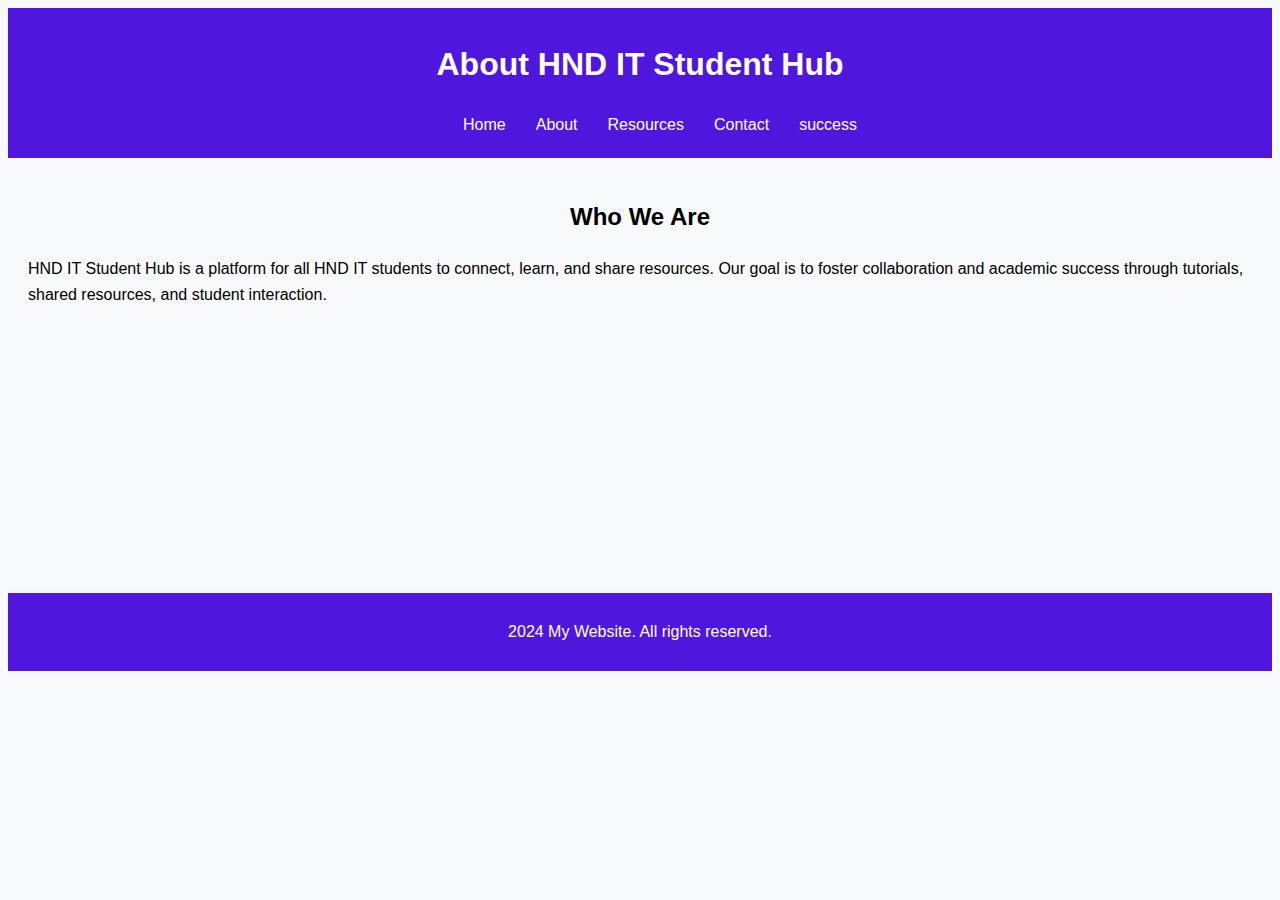
<file: about.html>
<!DOCTYPE html>
<html lang="en">
  
<head>
  <meta charset="UTF-8" />
  <meta name="viewport" content="width=device-width, initial-scale=1.0" />
  <title>About Us - HND IT</title>
  <link rel="stylesheet" href="styles.css" />
</head>

<body>
  <div class="container">
  <header>
    <h1>About HND IT Student Hub</h1>
    <nav>
      <ul>
        <li><a href="index.html">Home</a></li>
        <li><a href="about.html">About</a></li>
        <li><a href="resources.html">Resources</a></li>
        <li><a href="contact.html">Contact</a></li>
        <li><a href="success.html">success</a></li>
      </ul>
    </nav>
  </header>

  <main>
    <h2 class="section-heading">Who We Are</h2>
    <p>
      HND IT Student Hub is a platform for all HND IT students to connect, learn, and share resources.
      Our goal is to foster collaboration and academic success through tutorials, shared resources,
      and student interaction.
    </p>
  </main>
  
<br<br><br><br><br><br><br><br><br><br><br>
<footer class="footer">
  <p>2024 My Website. All rights reserved.</p>
  </ul>
</footer>
</body>
</a>
</div>
</html>
</file>
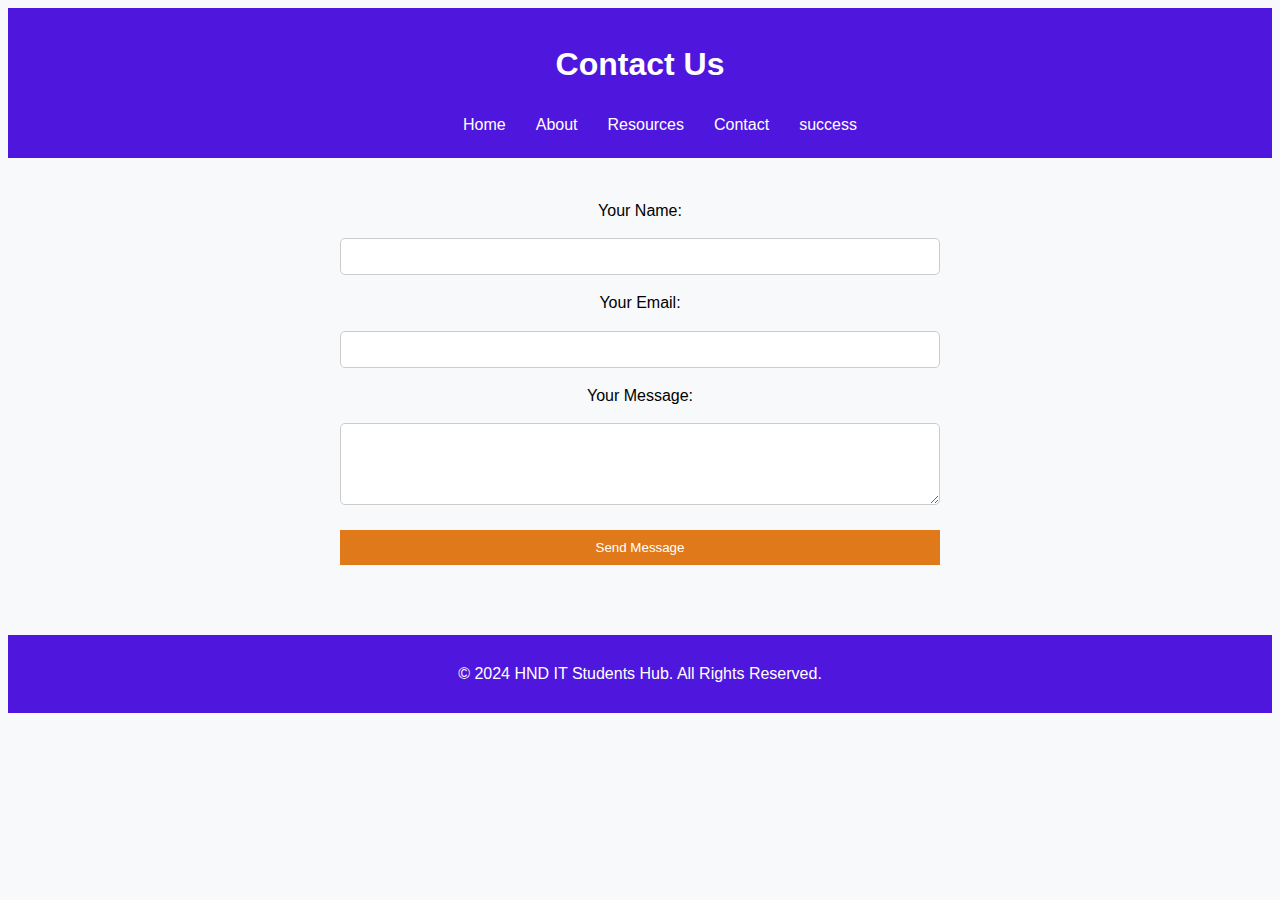
<file: contact.html>
<!DOCTYPE html>
<html lang="en">

<head>
  <meta charset="UTF-8" />
  <meta name="viewport" content="width=device-width, initial-scale=1.0" />
  <title>Contact - HND IT</title>
  <link rel="stylesheet" href="styles.css" />
</head>

<body>
  <header>
    <h1>Contact Us</h1>
    <nav>
      <ul>
        <li><a href="index.html">Home</a></li>
        <li><a href="about.html">About</a></li>
        <li><a href="resources.html">Resources</a></li>
        <li><a href="contact.html">Contact</a></li>
        <li><a href="success.html">success</a></li>
      </ul>
    </nav>
  </header>

  <main>
    <div class="form-section">
      <form action="success.html" method="POST">
        <label for="name">Your Name:</label>
        <input type="text" id="name" name="name" required />
        <label for="email">Your Email:</label>
        <input type="email" id="email" name="email" required />
        <label for="message">Your Message:</label>
        <textarea id="message" name="message" rows="4" required></textarea>
        <button type="submit">Send Message</button>
      </form>
    </div>
  </main>

  <footer>
    <p>&copy; 2024 HND IT Students Hub. All Rights Reserved.</p>
  </footer>
</body>

</html>
</file>
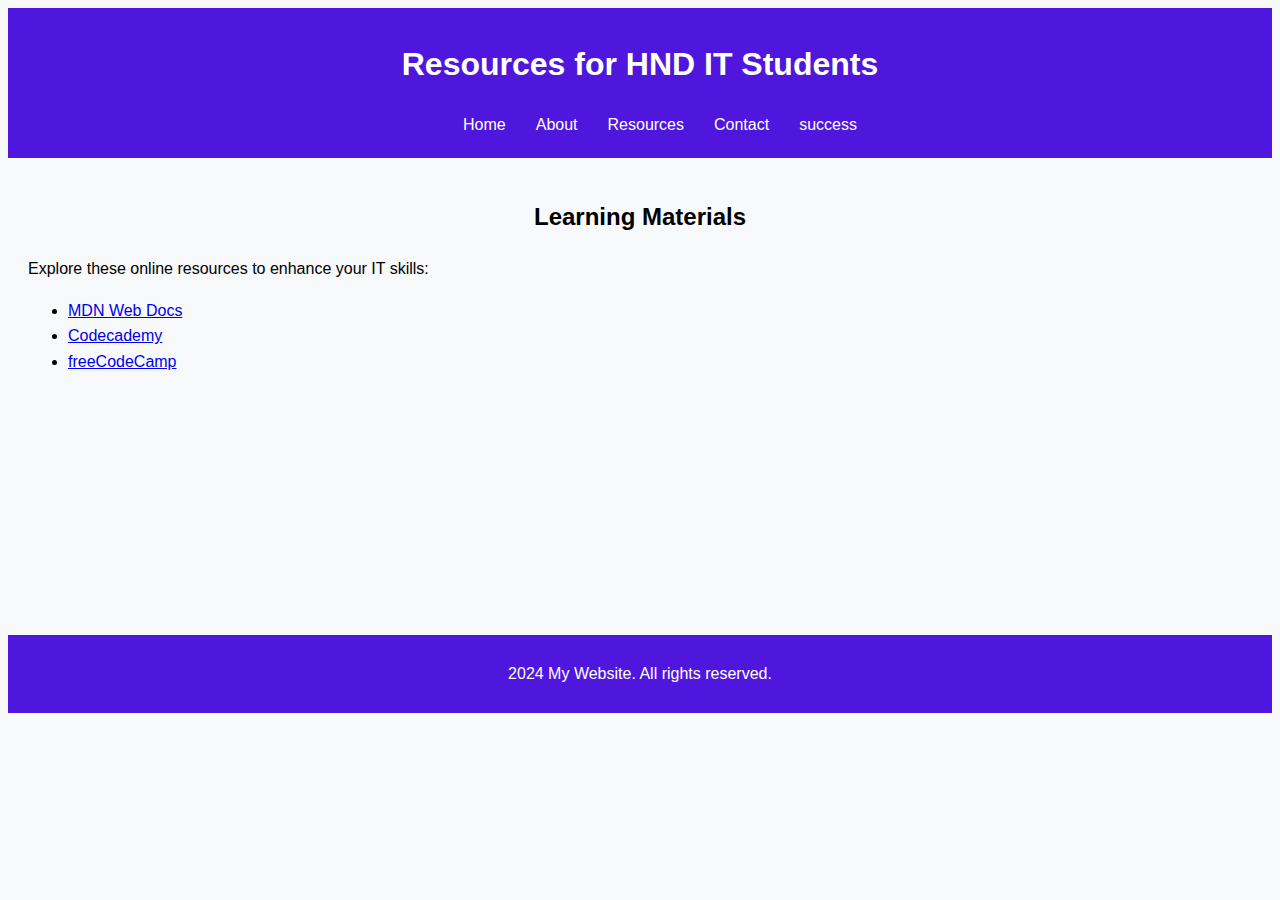
<file: resources.html>
<!DOCTYPE html>
<html lang="en">

<head>
  <meta charset="UTF-8" />
  <meta name="viewport" content="width=device-width, initial-scale=1.0" />
  <title>Resources - HND IT</title>
  <link rel="stylesheet" href="styles.css" />
</head>

<body>
  <header>
    <h1>Resources for HND IT Students</h1>
    <nav>
      <ul>
        <li><a href="index.html">Home</a></li>
        <li><a href="about.html">About</a></li>
        <li><a href="resources.html">Resources</a></li>
        <li><a href="contact.html">Contact</a></li>
        <li><a href="success.html">success</a></li>
      </ul>
    </nav>
  </header>

  <main>
    <h2 class="section-heading">Learning Materials</h2>
    <p>Explore these online resources to enhance your IT skills:</p>
    <ul>
      <li><a href="https://developer.mozilla.org/">MDN Web Docs</a></li>
      <li><a href="https://www.codecademy.com/">Codecademy</a></li>
      <li><a href="https://www.freecodecamp.org/">freeCodeCamp</a></li>
    </ul>
  </main>

  <br><br><br><br><br><br><br><br>
  <footer class="footer">
    <p>2024 My Website. All rights reserved.</p>
    </ul>
  </footer>
</body>

</html>
</file>
<file: styles.css>
* General Reset */
* {
  margin: 0;
  padding: 0;
  box-sizing: border-box;
}

/* Body Styling */
body {
  font-family: Arial, Helvetica, sans-serif;
  line-height: 1.6;
  background-color: #f8f9fa;
}

/* Header */
header {
  background-color: #4f16de;
  color: #fff;
  padding: 10px 0;
  text-align: center;
}

nav ul {
  list-style: none;
  display: flex;
  justify-content: center;
  margin: 10px 0;
}

nav ul li {
  margin: 0 15px;
}

nav ul li a {
  color: #fff;
  text-decoration: wavy ;
  transition: color 0.3s ease;
}

nav ul li a:hover {
  color: #00bcd4;
}

/* Footer */
footer {
  text-align: center;
  padding: 10px 0;
  background-color: #4f16de;
  color: #fff;
  margin-top: 20px;
  position: relative;
  
}

/* Main Section */
main {
  padding: 20px;
}

/* Section Styling */
.section-heading {
  text-align: center;
  margin-bottom: 20px;
  font-size: 24px;
}

.intro-section,
.form-section {
  text-align: center;
  margin: 20px auto;
  max-width: 600px;
}

button {
  margin: 10px 0;
  background-color: #e07919;
  color: #fff;
  border: none;
  padding: 10px 20px;
  cursor: pointer;
  transition: background-color 0.3s ease;
}

button:hover {
  background-color: #555;
}

/* Form Styling */
form {
  display: flex;
  flex-direction: column;
  gap: 10px;
}

form input,
form textarea {
  padding: 10px;
  border: 1px solid #ccc;
  border-radius: 5px;
  margin: 5px 0;
}
</file>
